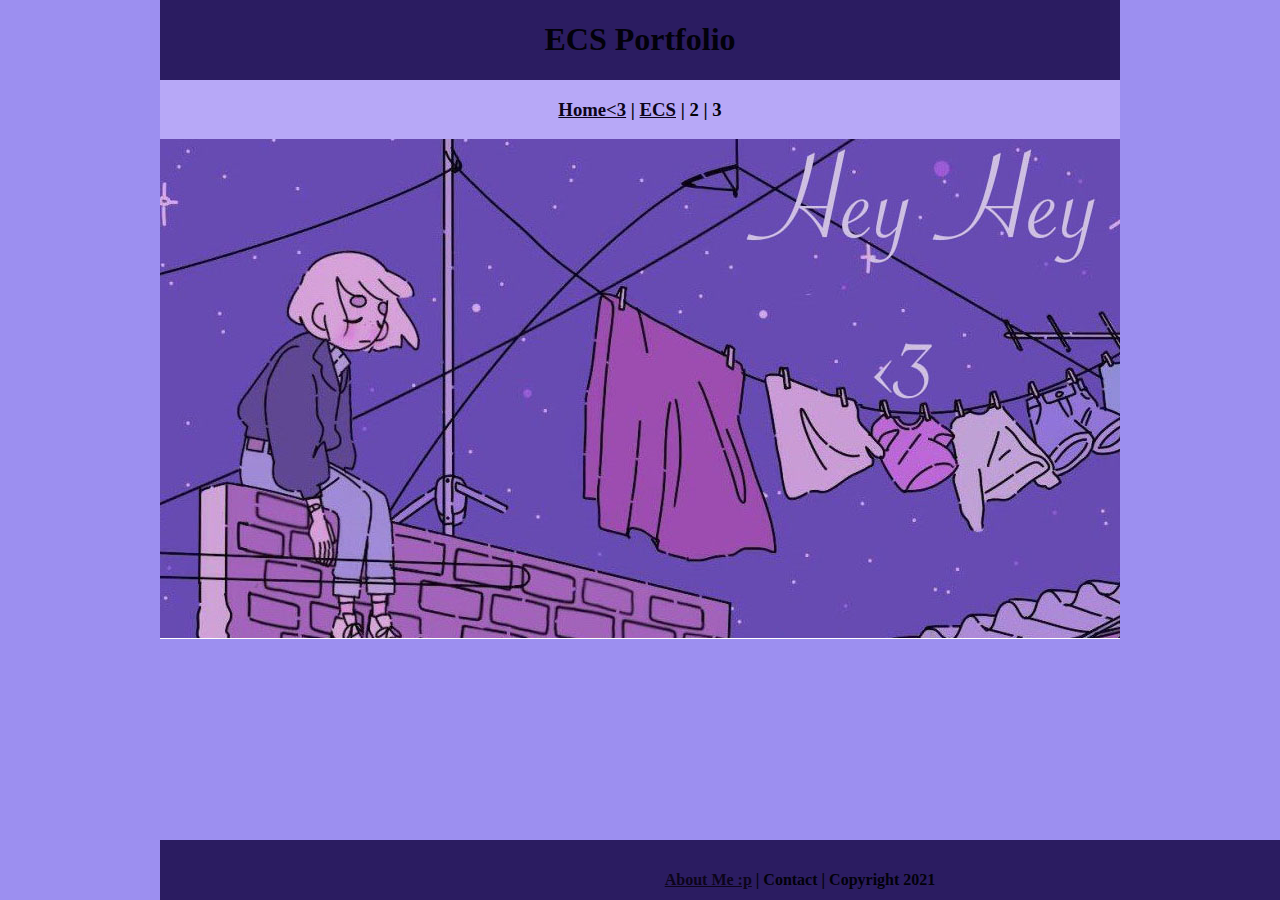
<file: index.html>
<!DOCTYPE html>
<html class="homePage">
<head>
	<!-- This is a comment! Text here will be ignored by the browser. -->
	<meta charset="UTF-8">
	<title>My Portfolio</title>
	<link href="myCSS.css" rel="stylesheet" type="text/css">
</head>
<body>
<div class="container">
  <div class="header">
  	<h1>ECS Portfolio</h1>
  </div>
  <div class="nav">
    <h3> <a href="index.html">Home&lt;3</a> | <a href="ecs/index.html">ECS</a> | 2 | 3</h3>
  </div>
  <div class="content">
	<img src="images/hey.jpg" alt="Hey Hey" width="960" height="500">
	</div>
  <div class="footer">
    <h4> <a href="aboutme.html">About Me :p</a> | Contact | Copyright 2021</h4>
  </div>
</div>
</body>
</html>
</file>
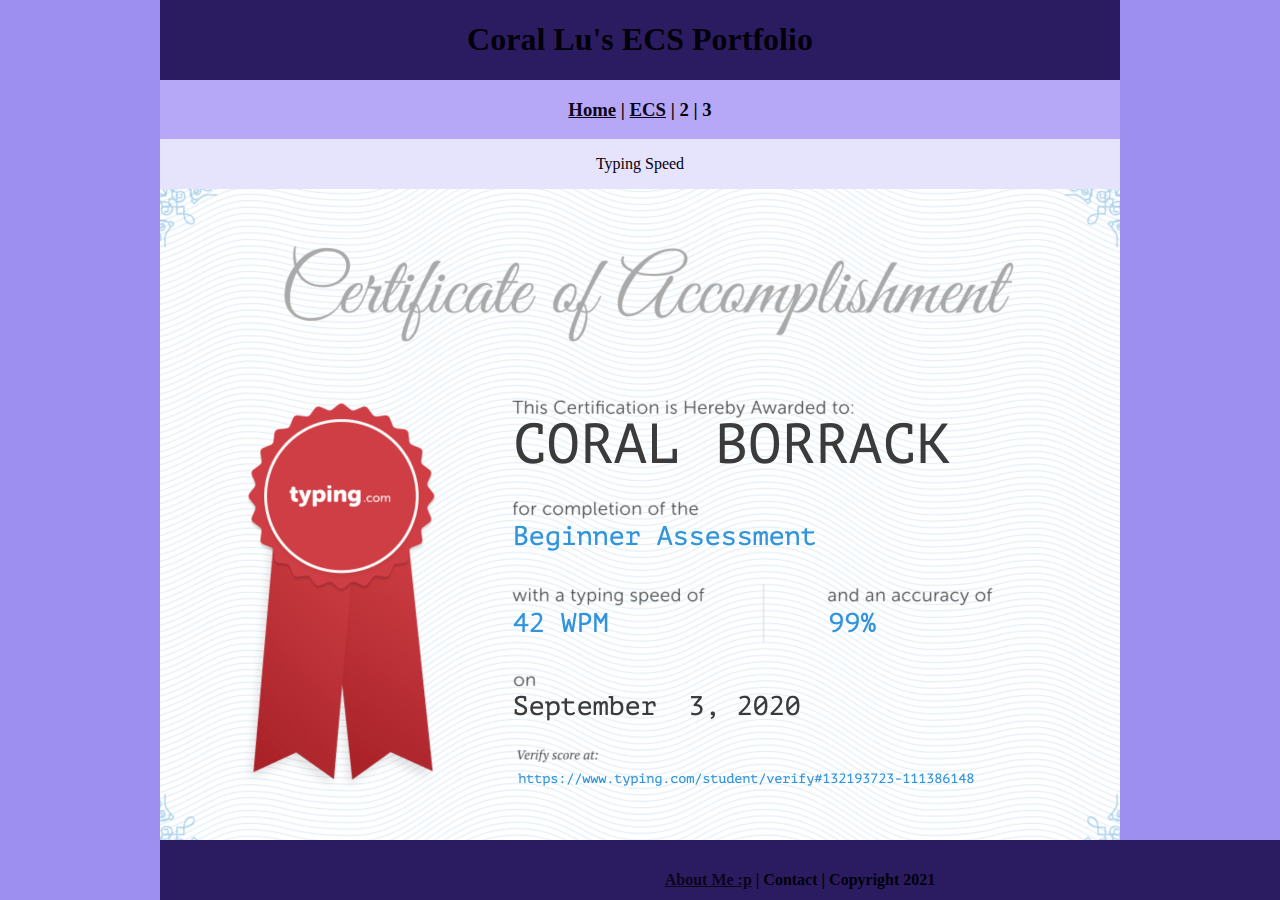
<file: ecs/index.html>
<!DOCTYPE html>
<html class="homePage">
<head>
	<!-- This is a comment! Text here will be ignored by the browser. -->
	<meta charset="UTF-8">
	<title>Coral Lu's ECS Portfolio</title>
	<link href="../myCSS.css" rel="stylesheet" type="text/css">
</head>
<body>
<div class="container">
  <div class="header">
  	<h1>Coral Lu's ECS Portfolio</h1>
  </div>
  <div class="nav">
    <h3><a href="../index.html">Home</a> | <a href="index.html">ECS</a> | 2 | 3</h3>
  </div>
  <div class="content">
	  <p> Typing Speed <p/>
	  <img src="../images/typing.png" alt="Typing Results" width="960" height="662">
	<hr>
	</div>
  <div class="footer">
    <h4><a href="../aboutme.html">About Me :p</a> | Contact | Copyright 2021</h4>
  </div>
</div>
</body>
</html>
</file>
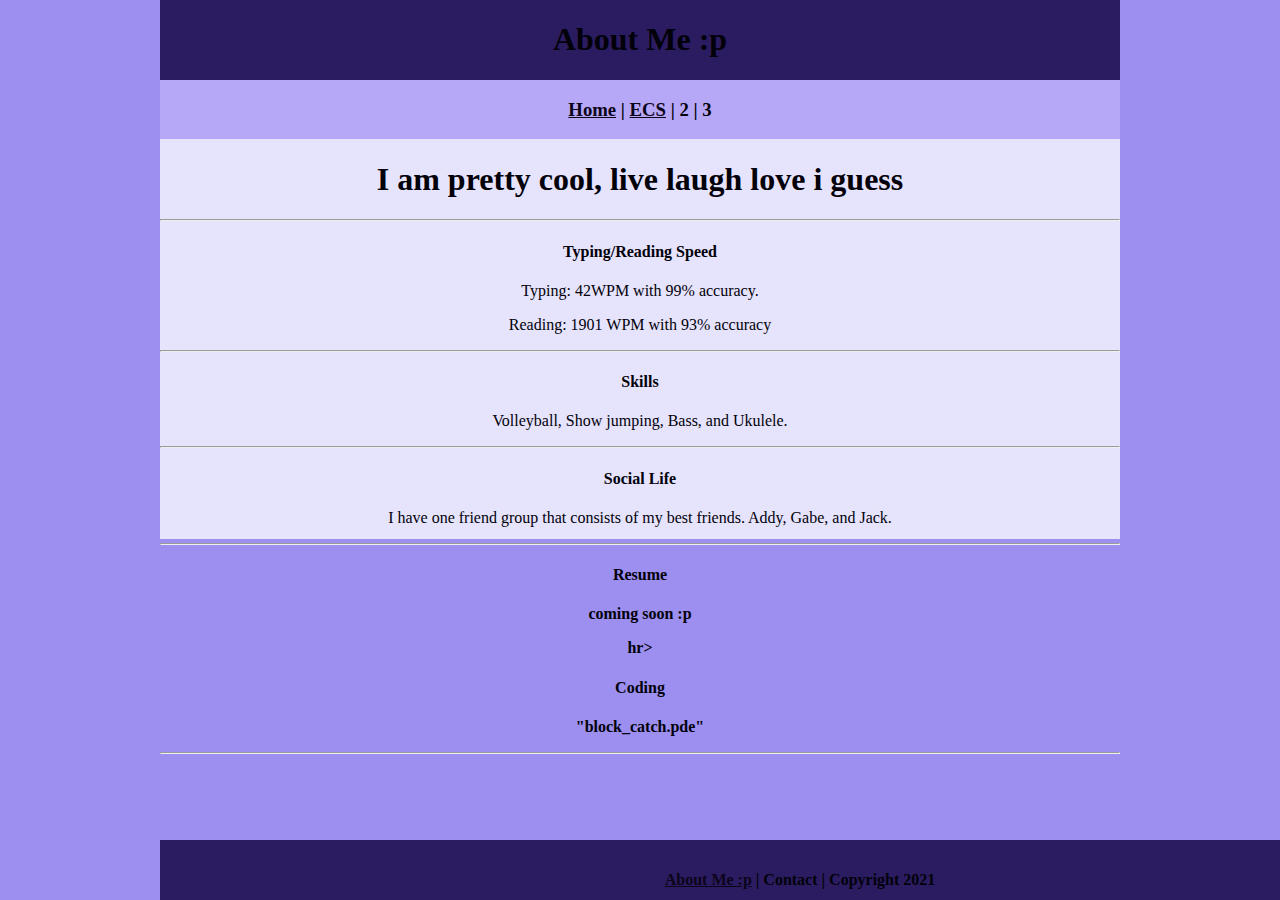
<file: aboutme.html>
<!DOCTYPE html>
<html class="homePage">
<head>
	<!-- This is a comment! Text here will be ignored by the browser. -->
	<meta charset="UTF-8">
	<title>About Me :p</title>
	<link href="myCSS.css" rel="stylesheet" type="text/css">
</head>
<body>
<div class="container">
  <div class="header">
  	<h1>About Me :p</h1>
  </div>
  <div class="nav">
    <h3><a href="index.html">Home</a> | <a href="ecs/index.html">ECS</a> | 2 | 3</h3>
  </div>
  <div class="content">
	  <h1>I am pretty cool, live laugh love i guess</h1>
	<hr>
	  <h4>Typing/Reading Speed</h4>
	 	<p>Typing: 42WPM with 99% accuracy.</p>
	  	<p>Reading: 1901 WPM with 93% accuracy</p>
	 <hr>
	  <h4>Skills</h4>
		<p>Volleyball, Show jumping, Bass, and Ukulele.</p>
	<hr> 
	<h4>Social Life</h4>
		<p>I have one friend group that consists of my best friends. Addy, Gabe, and Jack.</p>
	<hr>
	 <h4>Resume<h4/>
		 <p>coming soon :p<p/>
	 hr>
	 <h4>Coding<h4/>
		 <p>"block_catch.pde"<p/> 
	 <hr>
  </div>
  <div class="footer">
    <h4><a href="aboutme.html">About Me :p</a> | Contact | Copyright 2021</h4>
  </div>
</div>
</body>
</html>
</file>
<file: myCSS.css>
@charset "UTF-8";
/* This is a comment! Text here will be ignored by the browser. */
body {
	margin: 0 auto;
}
body {
     font: 100%/14ptx sans-serif;
     background-color: #000000;
     margin: 0;
     padding: 0;
     color: #02010A;
}

a:link {
     color: #0C041A;
}
a:visited {
     color: #6D25E6;
}
a:hover, a:active, a:focus { 
     text-decoration: underline;
}
.homePage {
	background: #9C8FF0;
}
.container {
	width: 960px;
	margin: 0 auto;
}
.header {
	background: #2B1C61;
	text-align: center;
	margin: 0px;
	padding: 5;
	float: left;
	width: 100%;
	height: 80px;
}
.nav {
	background: #B7A8F7;
	margin: 0px;
	padding: 5;
	float: left;
	width: 100%;
	text-align: center;
}
.content {
	background: #E6E3FC;
	margin: 0px;
	padding: 10;
	float: left;
	width: 100%;
	height: 400px;
	text-align: center;
}
.footer {
	background: #2B1C61;
	margin: 0px;
	float: center;
	padding-top: 10px;
   	padding-bottom: 0px;
   	position:fixed;
   	bottom:0;
	width: 100%;
	height: 50px;
	text-align: center;
}
</file>
